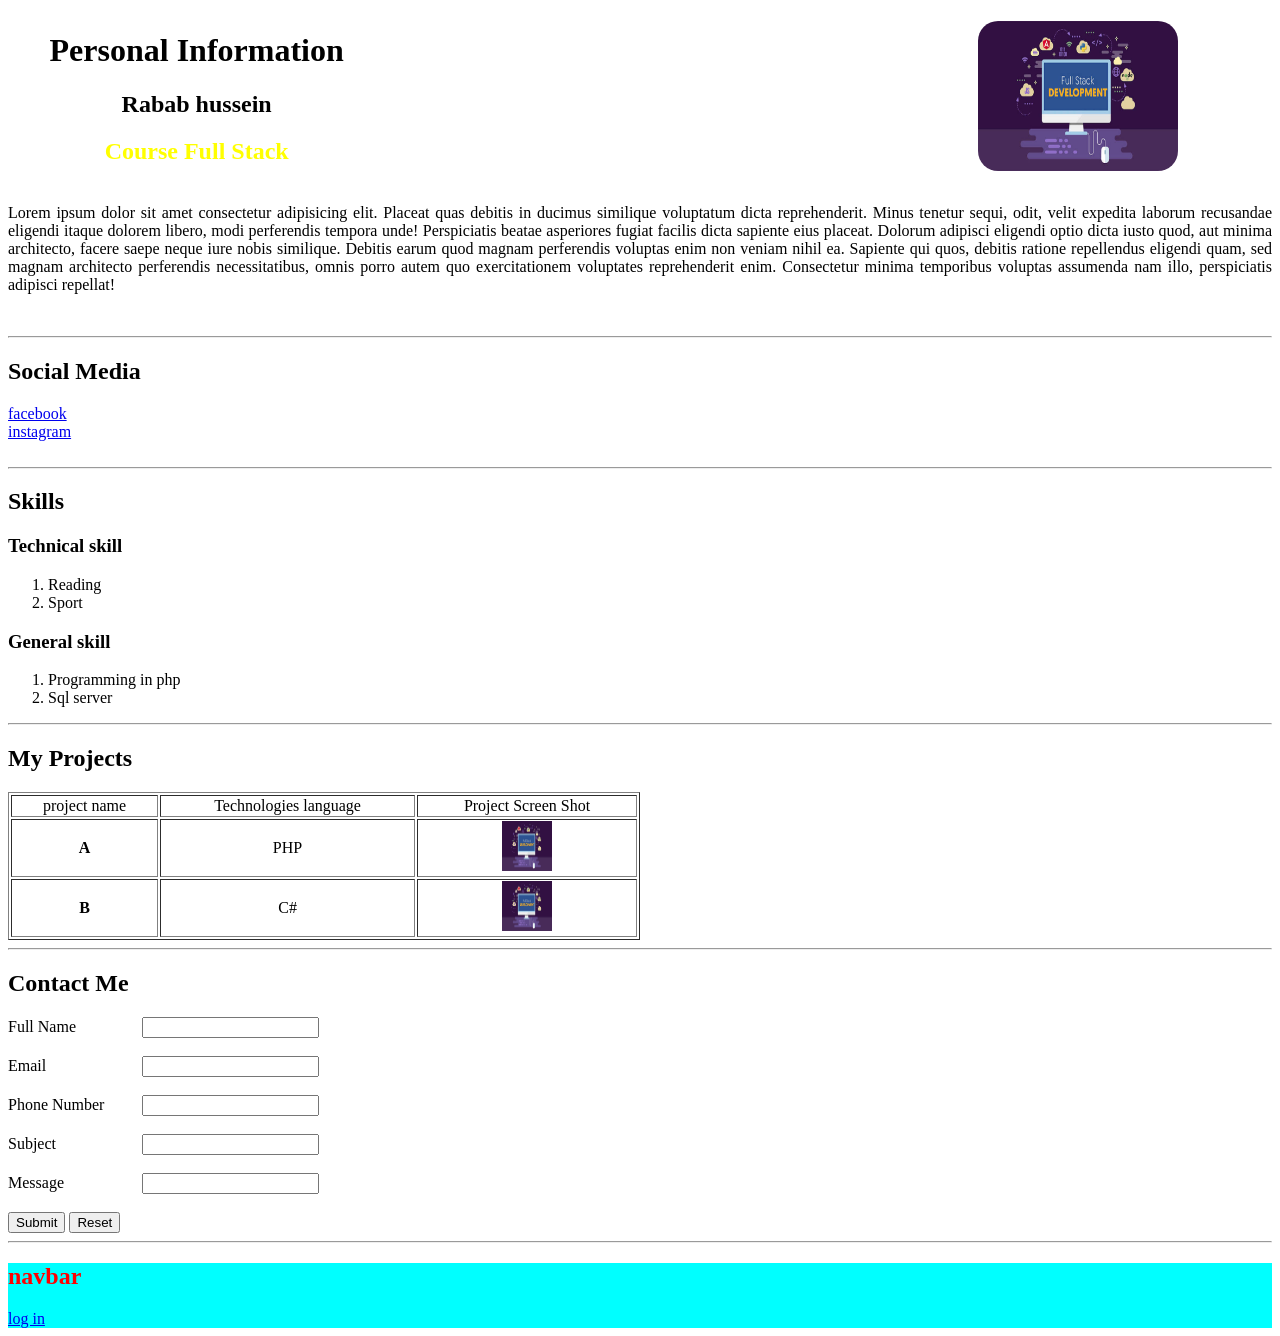
<file: index.html>
<!DOCTYPE html>
<html lang="en">
<head>
    <meta charset="UTF-8">
    <meta name="viewport" content="width=device-width, initial-scale=1.0">
    <title>Task-Html-Rabab</title>
    <link rel="stylesheet" href="main.css">
</head>
<body>
<table style="width:100%;">
    <tr>
        <td> 
            <h1>Personal Information</h1>
            <h2>Rabab hussein</h2>
            <h2 class="navbar1">Course Full Stack</h2>
        </td>
        <td>  
            <img src="img/1/pic.jpeg" alt="this is pic" style="width:200px; height:150px; margin-left: 500px; border-radius: 20px;">
        </td>
    </tr>
</table>

   <p style="text-align:justify;"> Lorem ipsum dolor sit amet consectetur adipisicing elit. Placeat quas debitis in ducimus similique voluptatum dicta reprehenderit. Minus tenetur sequi, odit, velit expedita laborum recusandae eligendi itaque dolorem libero, modi perferendis tempora unde! Perspiciatis beatae asperiores fugiat facilis dicta sapiente eius placeat. Dolorum adipisci eligendi optio dicta iusto quod, aut minima architecto, facere saepe neque iure nobis similique. Debitis earum quod magnam perferendis voluptas enim non veniam nihil ea. Sapiente qui quos, debitis ratione repellendus eligendi quam, sed magnam architecto perferendis necessitatibus, omnis porro autem quo exercitationem voluptates reprehenderit enim. Consectetur minima temporibus voluptas assumenda nam illo, perspiciatis adipisci repellat!   
   </p>
       
    <br/> <hr> 
    <h2>Social Media</h2>
    <a href="https://www.facebook.com/" target="_blank">facebook</a><br/>
    <a href="https://www.instagram.com/?hl=en" target="_blank">instagram</a>
    <br/> <br/>
    <hr>
    <h2>Skills</h2> 

   <h3>Technical skill</h3>
<ol>
    <li>Reading</li>
    <li>Sport</li>
</ol>
   <h3>General skill</h3>
<ol>
     <li>Programming in php</li>
     <li>Sql server</li>
</ol>
<hr>
<h2>My Projects</h2>
<table border="1"> 
    <tr>
        <td>project name</td>
        <td>Technologies language</td>
        <td>Project Screen Shot</td>
    </tr>
    <tr>
        <td><strong>A</strong></td>
        <td>PHP</td>
        <td><img src="img/1/pic.jpeg" alt="this is pic" width="50px" height="50px"></td>
    </tr>
    <tr>
        <td><strong>B</strong></td>
        <td>C#</td>
        <td><img src="img/1/pic.jpeg" width="50px" height="50px" alt="this is pic"></td>
    </tr>
</table>

<style>
    table { width:50%; }
    td,th { text-align: center; }
</style>
<hr>
<form>
 <h2>Contact Me</h2> 
<label for="Full Name" style="display:inline-block; width: 130px;">Full Name</label>
<input type="text" id="Full Name"/> <br/> <br/>

<label for="email" style="display:inline-block; width: 130px;">Email</label>
<input type="text" id="email"/> <br/> <br/>

<label for="Phone Number" style="display:inline-block; width: 130px;">Phone Number</label>  
<input type="text" id="Phone Number"/> <br/> <br/>

<label for="Subject" style="display:inline-block; width: 130px;">Subject</label>
<input type="text" id="Subject"/> <br/> <br/>

<label for="Message" style="display:inline-block; width: 130px;">Message</label>
<input type="text" id="Message"/> <br/> <br/>

<input type="submit"/>
<input type="reset"/>
<hr>
<div class="navbar">
    <h2>navbar</h2>
    <a href="login.html">log in</a>
</div>
</form>
</body>
</html>
</file>
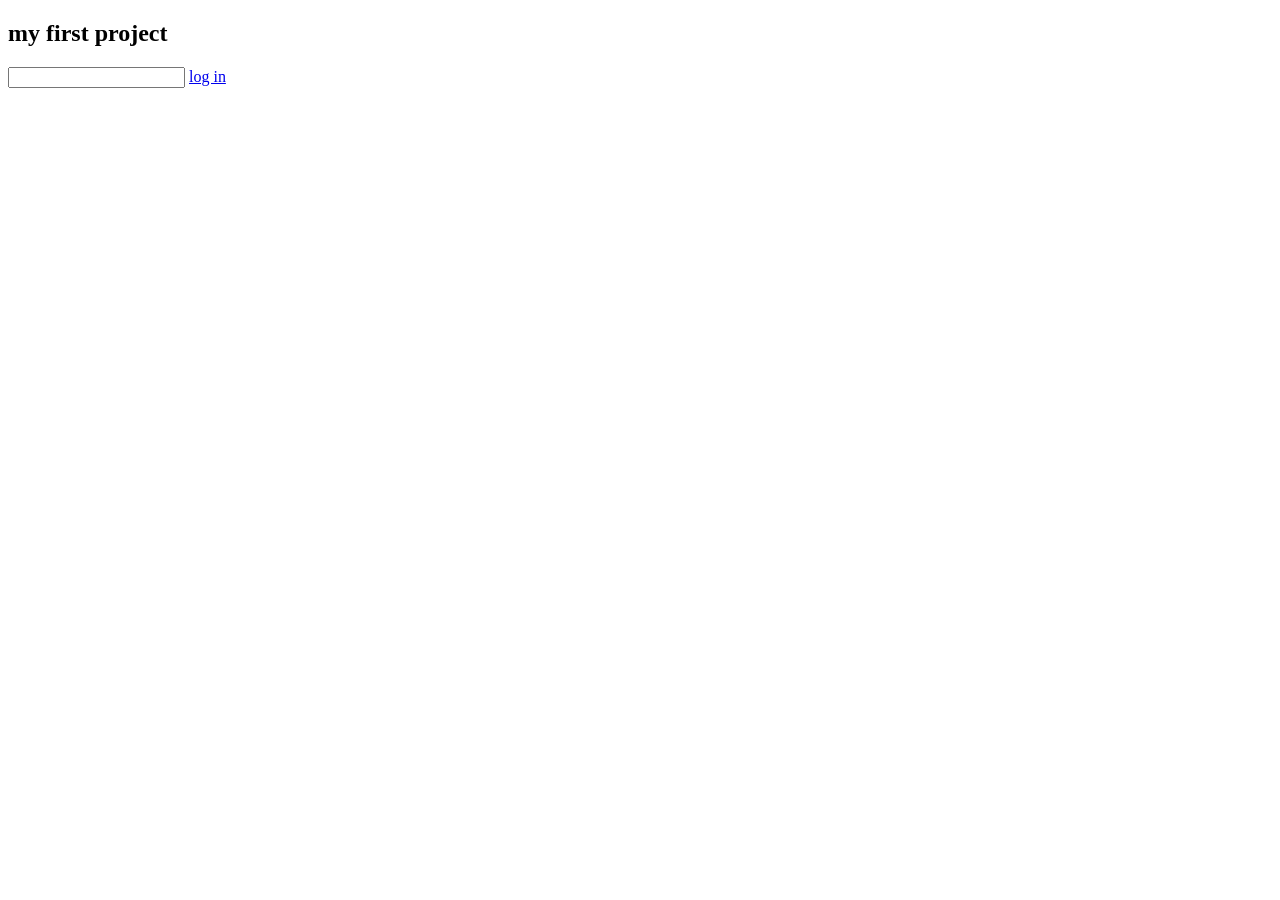
<file: login.html>
<!DOCTYPE html>
<html lang="en">
<head>
    <meta charset="UTF-8">
    <meta name="viewport" content="width=device-width, initial-scale=1.0">
    <title>Document</title>
</head>
<body>
    <h2> my first project</h2>
    <form>
        <input>
        <a href ="index.html"> log in </a>
    </form>
</body>
</html>
</file>
<file: main.css>
.navbar {
    background-color:aqua;
    color: red;
}

.navbar1 {
  
    color: yellow;
}
</file>
